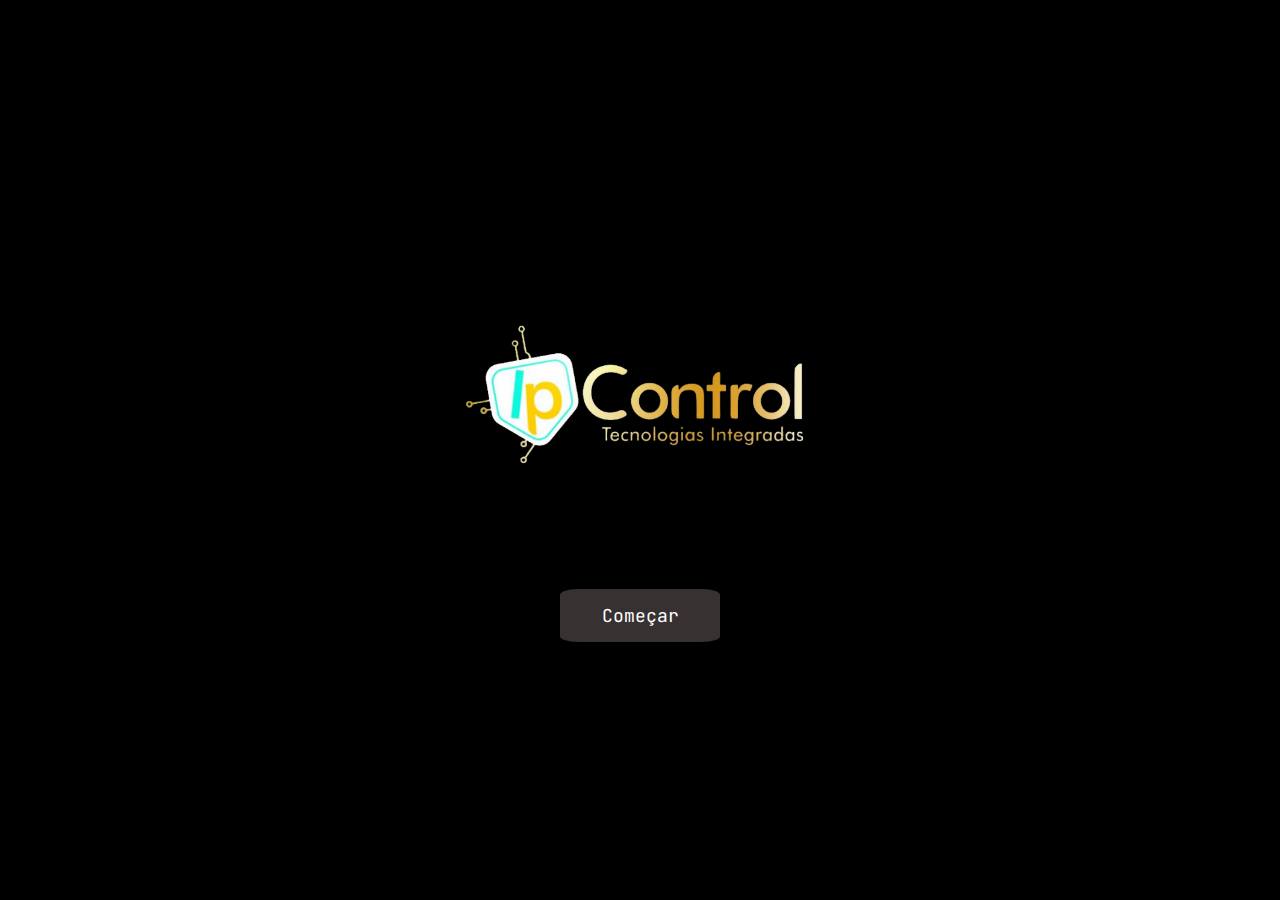
<file: index.html>
<!DOCTYPE html>
<html lang="pt-br">
<head>
    <meta charset="UTF-8">
    <meta name="viewport" content="width=device-width, initial-scale=1.0">
    <title>Aplicativo Ip</title>
    <link rel="stylesheet" href="styleIndex.css">
</head>
<body>
    <img src="Captura de tela 2024-04-17 101309.png" alt="SimboloIp">
</div>
<div>
        <div id="initialPage">

       <a href="login.html">Começar</a>
    </div>
</body>
</html>
</file>
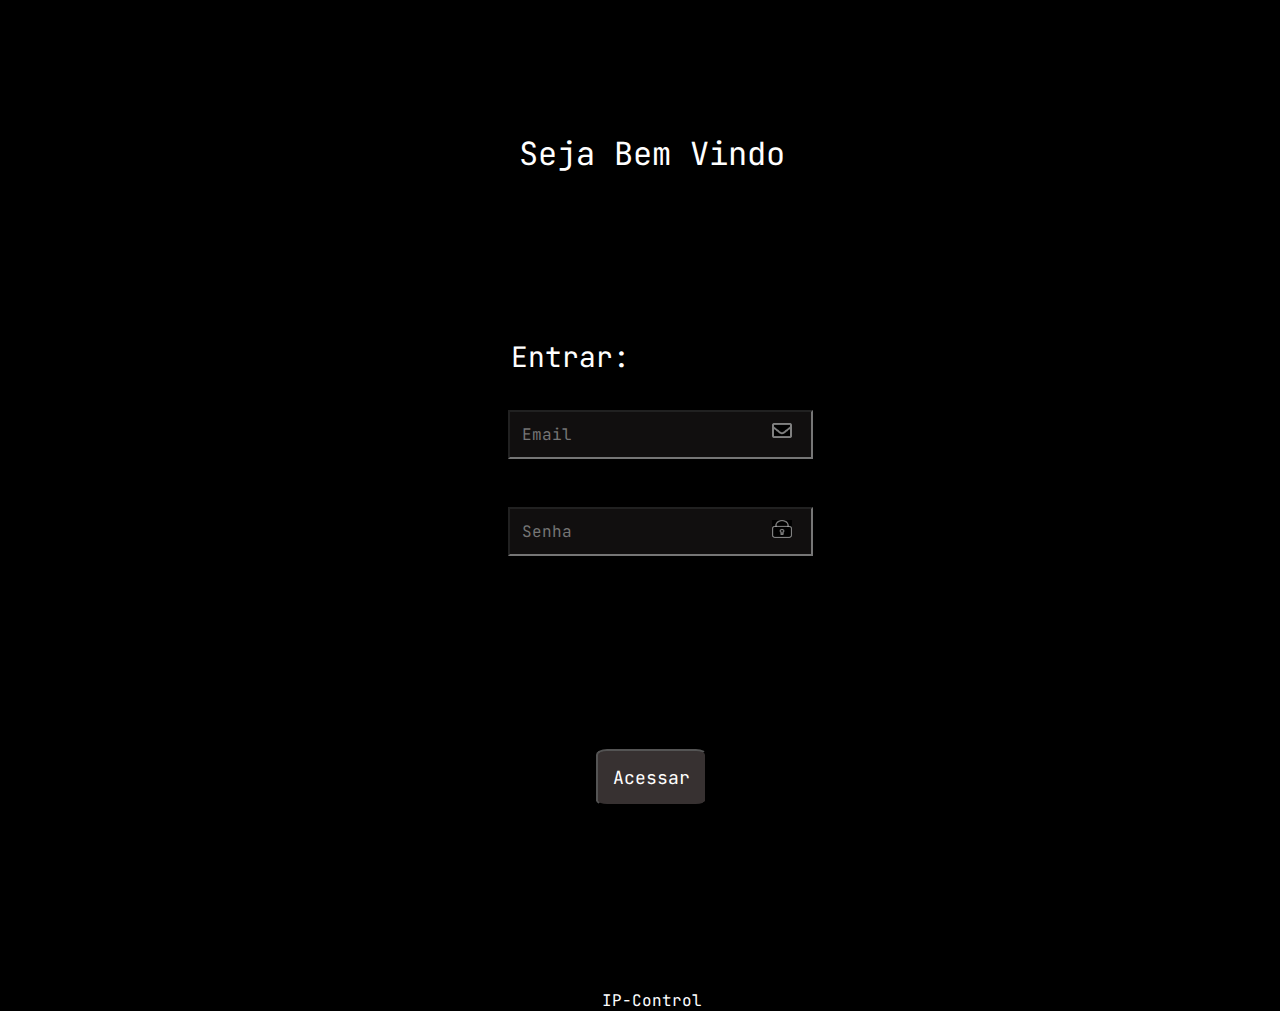
<file: login.html>
<!DOCTYPE html>
<html lang="pt-br">
<head>
    <meta charset="UTF-8">
    <meta name="viewport" content="width=device-width, initial-scale=1.0">
    <title>Pagina de Login</title>
    <link rel="stylesheet" href="styleLogin.css">
</head>
<body>
    
   
    <section id="mensagemBemVindo">
        <p>Seja Bem Vindo</p>
    </section>
    <div class="sections">
        <section>
            <p id="entrar">
                Entrar:
            </p>
        </section>
        <div id="inputs" class="input-with-icon">
            <img class="icone"  src="🦆 icon _Envelope icon_.png" alt="email">
            <input id="inpt1"  type="email" placeholder="Email" > 
            <img class="icone2" src="🦆 icon _password_.png" alt="senha">
            <input id="inpt2" type="password" placeholder="Senha" inputmode="email">
        </div>
    </div>

    <div id="btn">

        <button onclick="clicou()"  >Acessar</button>

    </div>
    <footer>
        <p>IP-Control</p>
    </footer>
    <script>
        
       function clicou(){
        var emailInput = document.getElementById("inpt1");
        var passwordInput = document.getElementById("inpt2");
    
        var email = emailInput.value;
        var password = passwordInput.value;

        emailInput.value = "";
        passwordInput.value = "";
        var emailValue = email;
        var passwordValue = password;
        if (email === "funcionario@ipcontrol.com" && password === "funcionario123") {
        window.location.href = "telaFuncionario.html";
        } 
       if (email === "coordenador@ipcontrol.com" && password === "coordenador123") {
        window.location.href = "telaCoordenador.html";
        } if (email !== "coordenador@ipcontrol.com" && password !== "coordenador123" && email !== "funcionario@ipcontrol.com" && password !== "funcionario123"){
        alert("Email ou senha incorretos. Por favor, tente novamente.");}
        emailInput.focus();
      }
      
    </script>
</body>
</html>
</file>
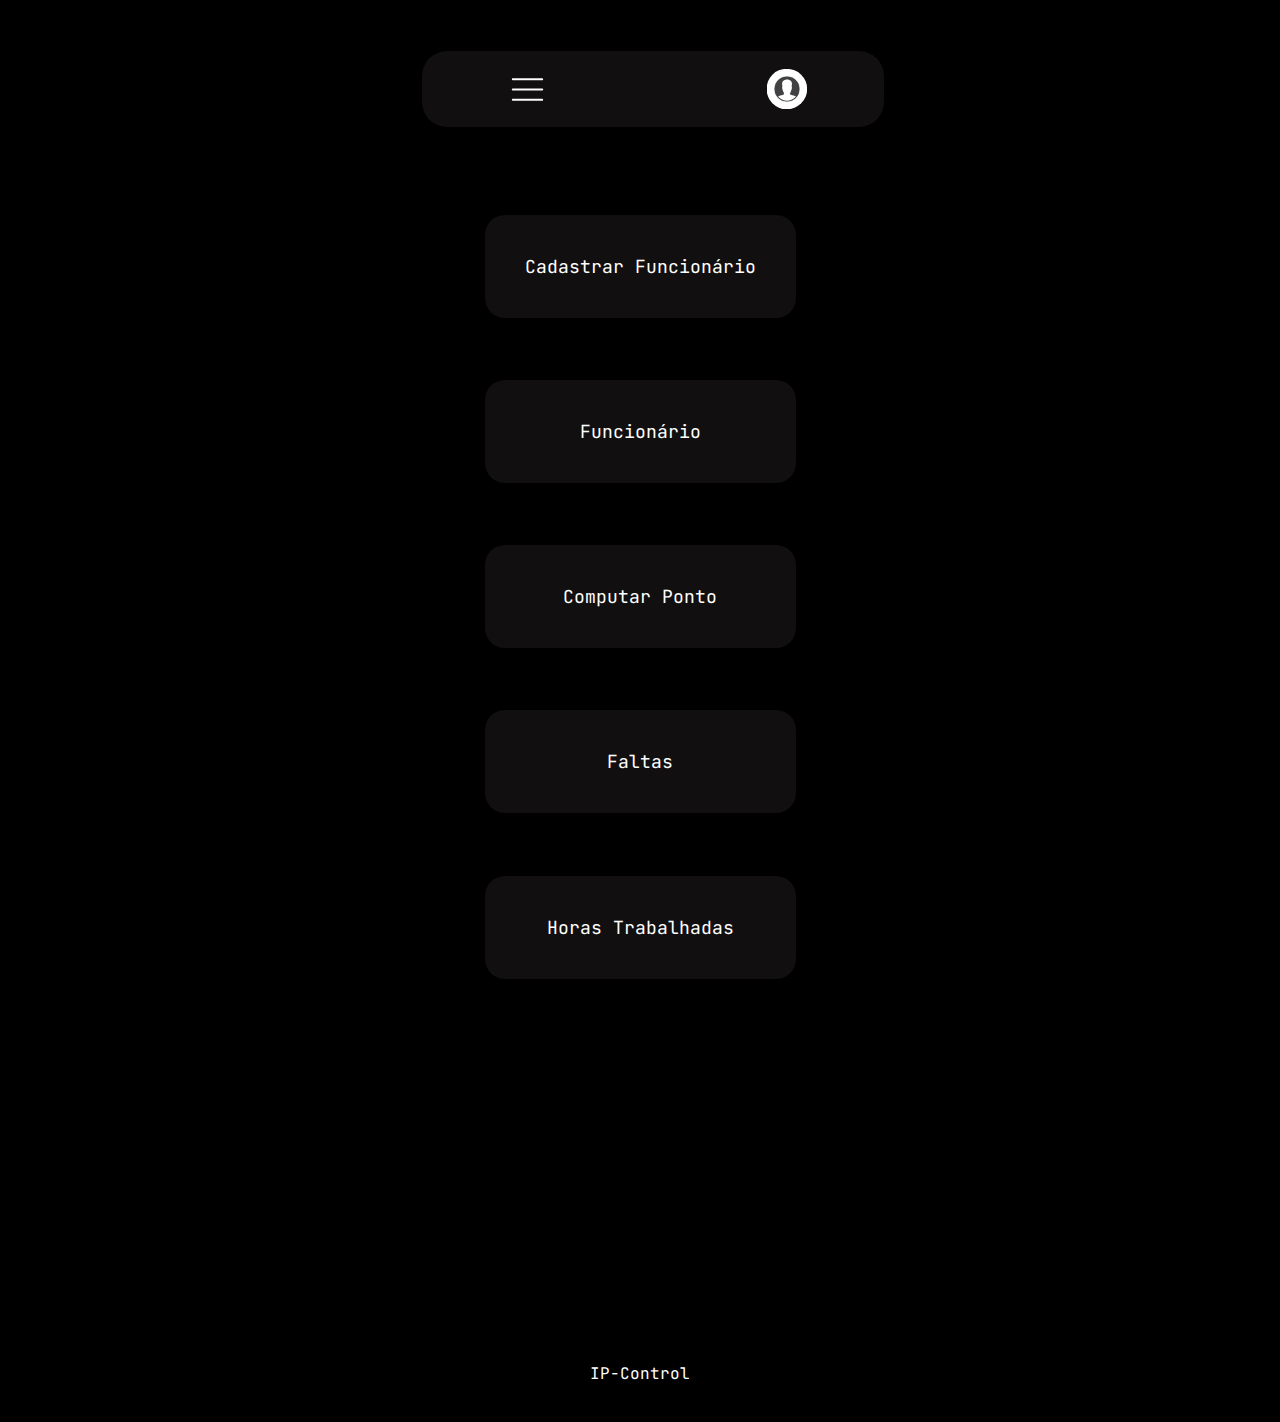
<file: telaCoordenador.html>
<!DOCTYPE html>
<html lang="pt-br">
<head>
    <meta charset="UTF-8">
    <meta name="viewport" content="width=device-width, initial-scale=1.0">
    <title>Coordenador</title>
    <link rel="stylesheet" href="telaCoordenador.css">
    
</head>
<body>
    <div id="headers">
        <header>
            <img src="menu.png" alt="menu">
        
                <span><img class="perfil" src="testPe.jpg" alt="FotoPerfil" width="40px" ></span>
        
        </header>
    </div>
    <main>
        <a href="#">Cadastrar Funcionário</a>
        <a href="#">Funcionário</a>
        <a href="#">Computar Ponto</a>
        <a href="#">Faltas</a>
        <a href="#">Horas Trabalhadas</a>
    </main>
    <footer>
        <p>IP-Control</p>
    </footer>
    
</body>

</html>
</file>
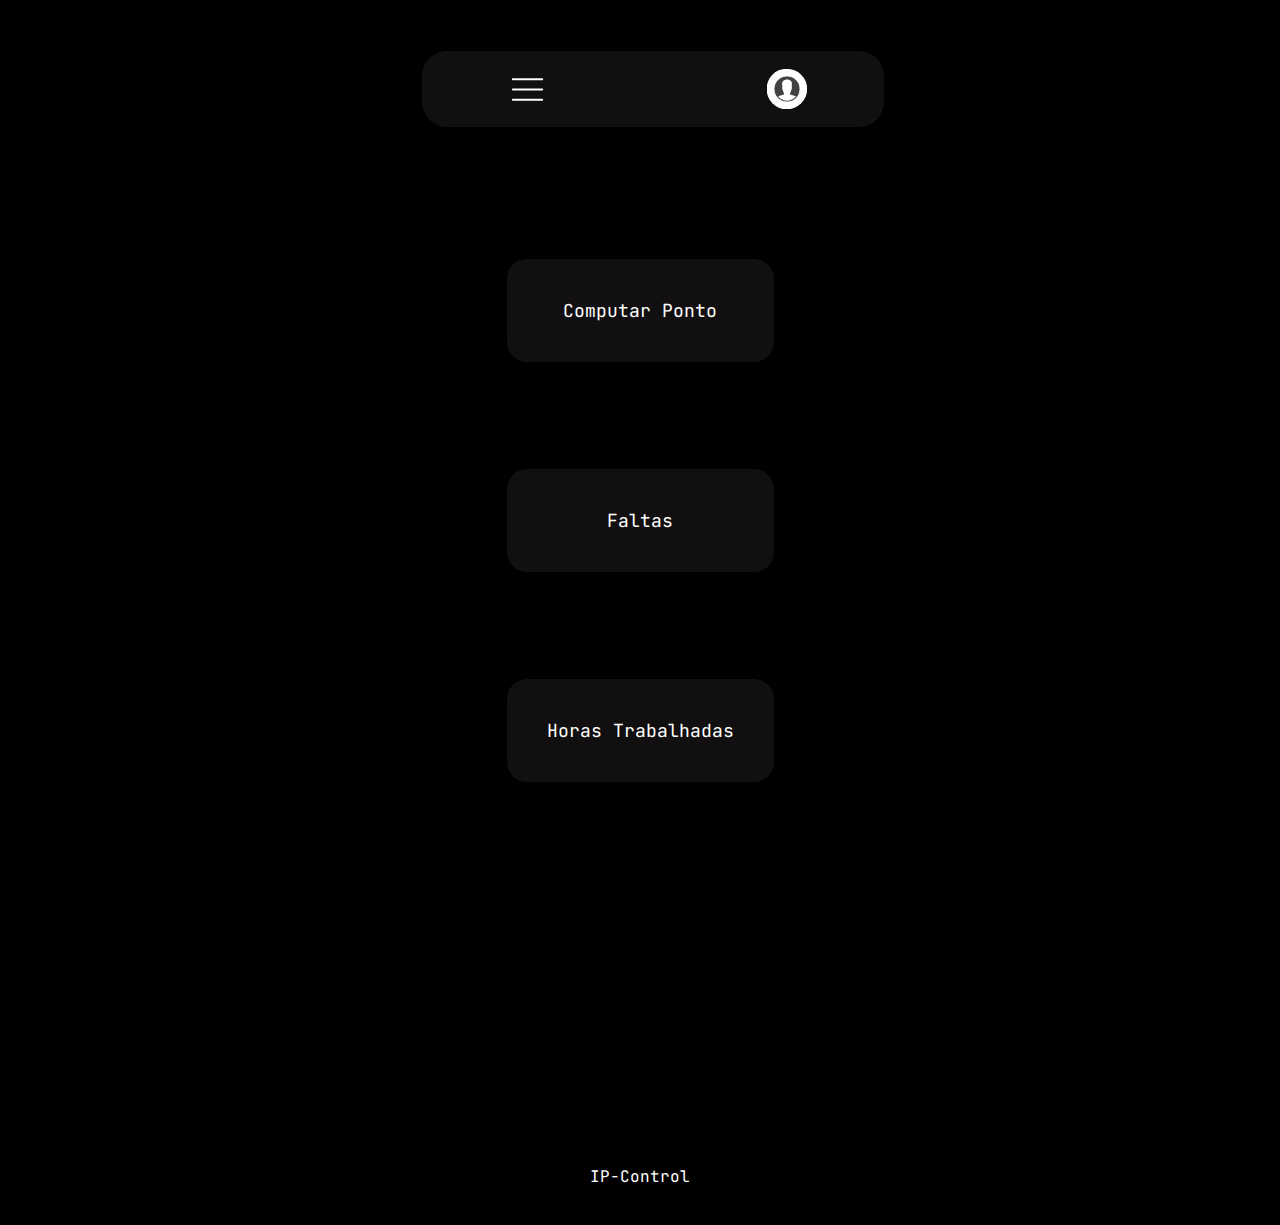
<file: telaFuncionario.html>
<!DOCTYPE html>
<html lang="pt-br">
<head>
    <meta charset="UTF-8">
    <meta name="viewport" content="width=device-width, initial-scale=1.0">
    <title>Funcionário</title>
    <link rel="stylesheet" href="telaFuncionario.css">
    
</head>
<body>
    <div id="headers">
        <header>
            <img src="menu.png" alt="menu">
        
                <span><img class="perfil" src="testPe.jpg" alt="FotoPerfil" width="40px" ></span>
        
        </header>
    </div>
    <main>
        <a href="#">Computar Ponto</a>
        <a href="#">Faltas</a>
        <a href="#">Horas Trabalhadas</a>
    </main>
    <footer>
        <p>IP-Control</p>
    </footer>
    
</body>

</html>
</file>
<file: styleIndex.css>
@import url('https://fonts.googleapis.com/css2?family=JetBrains+Mono:ital,wght@0,100..800;1,100..800&display=swap');
*{
padding: 0px;
font-family: 'JetBrains Mono';
}
html{
    scroll-behavior: smooth;
}
body{
    display: grid;
    justify-content: center;
    align-items: center;
    background-color: black;
    margin-top: 20%;
}
img{
    width: 380px;
    display: grid;
    justify-content: center;
    align-items: center;
}
a{
    color: white;
    padding: 15px;
    background-color: #403939db;
    font-size: 18px;
    display: flex;
    align-items: center;
    justify-content: center;
    border-radius: 11%;
    width: 130px;
    text-decoration: none;
    animation: example 1.5s infinite ease-in-out;
    

}

#btn{
    display: flex;
    align-items: center;
    justify-content: center;
    margin-top: 10%;
    text-decoration: none;
    margin-left: 3%;
    
    
}
#initialPage{
    display: flex;
    align-items: center;
    justify-content: center;
    margin-top: 30%;
}
a:hover{
    padding: 4%;
    font-size: 18px;
    text-decoration: underline;
}
@keyframes example {
    50%{
        transform: translateY(-10%);
    }
}
</file>
<file: styleLogin.css>
@import url('https://fonts.googleapis.com/css2?family=JetBrains+Mono:ital,wght@0,100..800;1,100..800&display=swap');
*{
    margin: 0px;
    background-color: black;
    font-family: "JetBrains Mono";
    margin-left: -5px;
}


header{
    background-color: black;
    margin: 0px;
    height: 30px;
    border-bottom: 1px solid white;
    
    
    
}


p{
    color: white;
    font-family: "JetBrains Mono";
    margin-left: 3%;
    padding-top: 3px;
   
}
#mensagemBemVindo{
    text-align: center;
    margin-top: 10%;
    font-size: 32px;
}
#entrar{
    padding-left: 8%;
    margin-top: 10%;
    font-size: 28px;
}
#inputs{
    margin-left: 10%;
    display: grid;
    width: 300px
}
#inpt1{
    padding: 4%;
    font-size: 16px;
    background-color: #4a42423b;
    color: white;
    margin-top: 7%;
   
}
#inpt2{
    margin-top: 10%;
    padding: 4%;
    font-size: 16px;
    background-color: #4a42423b;
    color: white;
}
.sections{
    display: grid;
    align-items: center;
    justify-content: center;
    margin-top: 10%;
    margin-bottom: 15%;
}

button{
    color: white;
    padding: 15px;
    background-color: #403939db;
    font-size: 18px;
    display: flex;
    align-items: center;
    justify-content: center;
    border-radius: 10%;
    

}

#btn{
    display: flex;
    align-items: center;
    justify-content: center;
    margin-top: 10%;
    text-decoration: none;
    margin-left: 3%;
    
}
footer{
    display: flex;
    align-items: end;
    justify-content: center;
    margin-top: 14%;
}
.icone, .icone2{
    position: relative;
    top: 340%;
    left: 88%;
    width: 20px;
}
</file>
<file: telaCoordenador.css>
@import url('https://fonts.googleapis.com/css2?family=JetBrains+Mono:ital,wght@0,100..800;1,100..800&display=swap');
*{
    margin: 0px;
    border: 0px;
    font-family: 'JetBrains Mono';
}
body{
    background-color: black;
}
html{
    scroll-behavior: smooth;
}

header{
    display: flex;
    background-color: #4a42423b;
    border-radius: 25px;
    width: 270px;
    padding: 1%;
    padding-right: 6%;
    display: flex;
    justify-content: center;
    align-items: center;
    padding-left: 8%;
    padding-right: 8%;
    
}
#headers{
    display: flex;
    justify-content: center;
    align-items: center;
    margin-top: 2%;
    padding: 2%;
    margin-left: 2%;
    
}
.perfil{
    border-radius: 100%;
    margin-right: 2%;
}
span{
    display: flex;
    justify-content: end;
    align-items: center;
    margin-left: 80%;
}
img{
    padding: 2%;
    padding-left: 4%;
   
}
main{
    display: grid;
    align-items: center;
    justify-content: center;
    
}
a{
    margin-top: 20%;
    text-decoration: none;
    color: white;
    background-color: #4a42423b;
    font-size: 18px;
    display: flex;
    align-items: center;
    justify-content: center;
    border-radius: 20px;
    padding: 40px;
    
}
footer{
    display: flex;
    align-items: end;
    justify-content: center;
    margin-top: 30%;
    margin-bottom: 3%;
    color: white;
}
a:hover{
    text-decoration: underline;
    padding: 45px;
    background-color: #4a4242bb;
    transition:  0.4s;
}
</file>
<file: telaFuncionario.css>
@import url('https://fonts.googleapis.com/css2?family=JetBrains+Mono:ital,wght@0,100..800;1,100..800&display=swap');
*{
    margin: 0px;
    border: 0px;
    font-family: 'JetBrains Mono';
}
body{
    background-color: black;
}
html{
    scroll-behavior: smooth;
}

header{
    display: flex;
    background-color: #4a42423b;
    border-radius: 25px;
    width: 270px;
    padding: 1%;
    padding-right: 6%;
    display: flex;
    justify-content: center;
    align-items: center;
    padding-left: 8%;
    padding-right: 8%;
    
}
#headers{
    display: flex;
    justify-content: center;
    align-items: center;
    margin-top: 2%;
    padding: 2%;
    margin-left: 2%;
    
}
.perfil{
    border-radius: 100%;
    margin-right: 2%;
}
span{
    display: flex;
    justify-content: end;
    align-items: center;
    margin-left: 80%;
}
img{
    padding: 2%;
    padding-left: 4%;
   
}
main{
    display: grid;
    align-items: center;
    justify-content: center;
    
}
a{
    margin-top: 40%;
    text-decoration: none;
    color: white;
    background-color: #4a42423b;
    font-size: 18px;
    display: flex;
    align-items: center;
    justify-content: center;
    border-radius: 20px;
    padding: 40px;
    
}
footer{
    display: flex;
    align-items: end;
    justify-content: center;
    margin-top: 30%;
    margin-bottom: 3%;
    color: white;
}
a:hover{
    text-decoration: underline;
    padding: 45px;
    background-color: #4a4242bb;
    transition:  0.4s;
}
</file>
